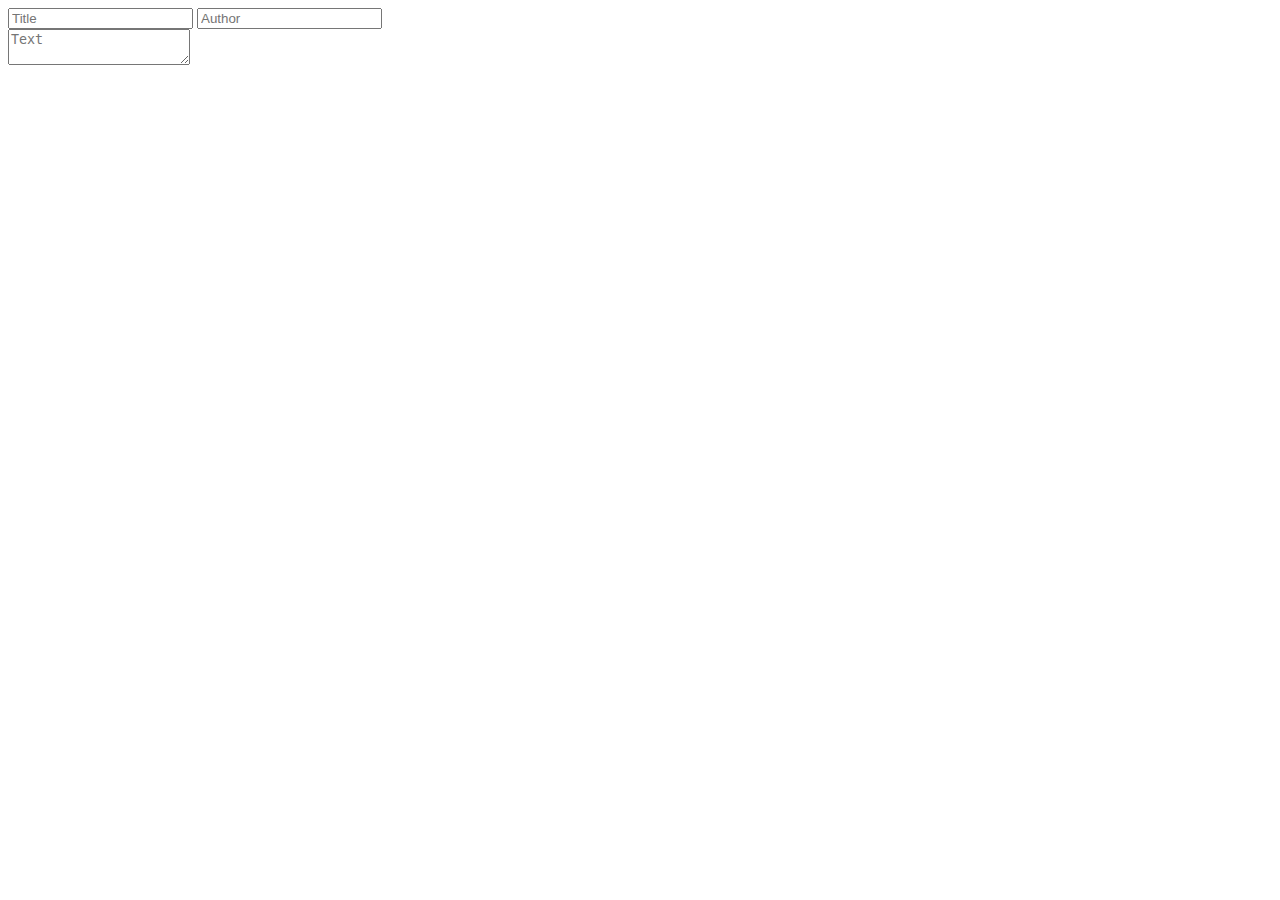
<file: src/index.html>
<!DOCTYPE html>
<html lang="ru">
  <head>
    <meta charset="UTF-8" />
    <meta name="viewport" content="width=device-width, initial-scale=1.0" />
    <title>CRUD m11</title>
    <link
      rel="stylesheet"
      href="https://cdnjs.cloudflare.com/ajax/libs/modern-normalize/1.0.0/modern-normalize.min.css"
      integrity="sha512-ISS7cAi1PEhQ8jnbJpJZMd29NlhNj4AWYyLOSp2CE/CsHxTCu+r+t0D2yoJudVrd0/8fTVPUVDzY5Tvli75u/g=="
      crossorigin="anonymous"
    />
  </head>
  <body>
    <div class="wraper">
      <form id="create-post">
        <div class="input">
          <input type="text" name="title" placeholder="Title" />
          <input type="text" name="author" placeholder="Author" />
          <input type="hidden" name="id" />
        </div>
        <textarea name="text" placeholder="Text"></textarea>
      </form>
      <ul class="post-list"></ul>
    </div>
    <script src="./index.js"></script>
  </body>
</html>
</file>
